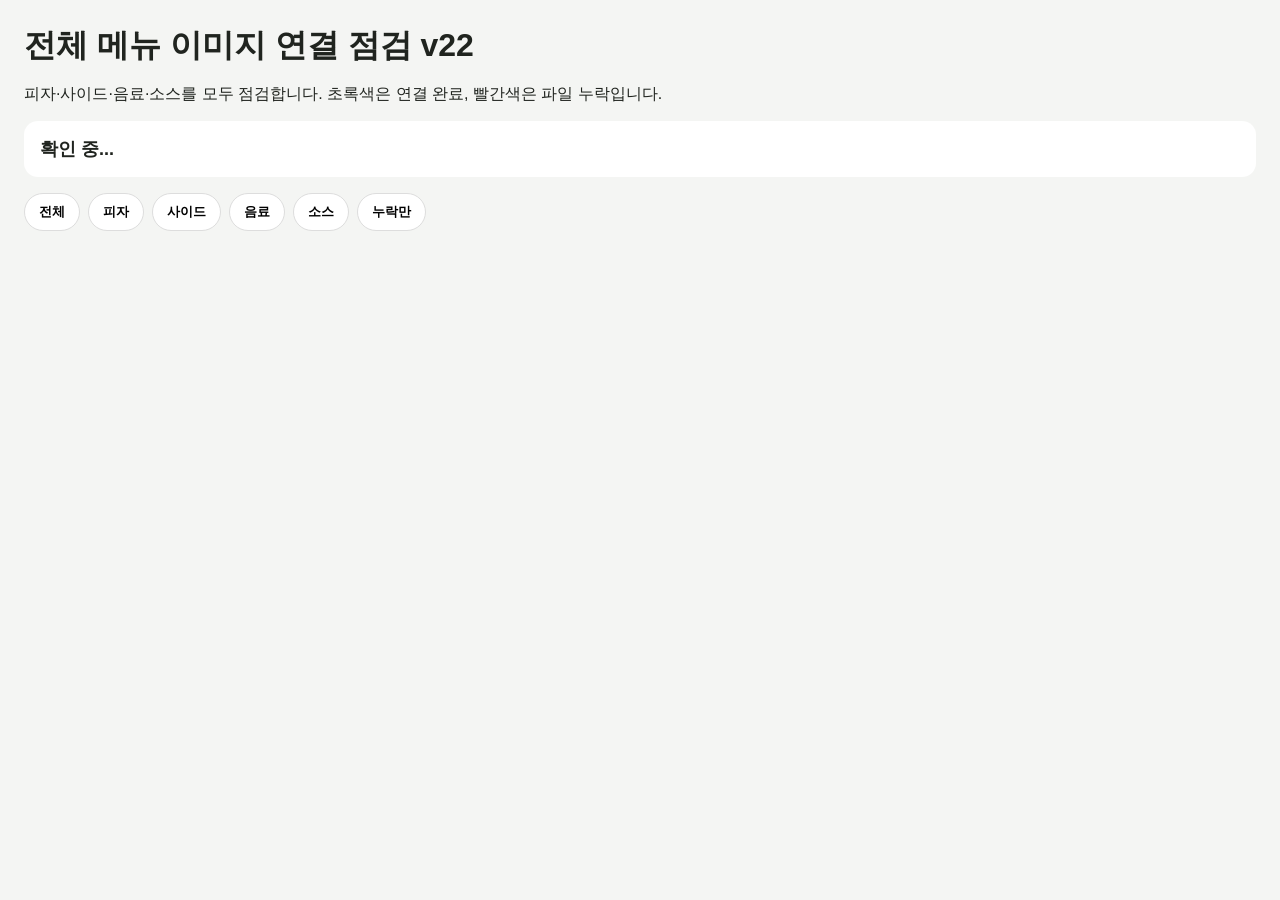
<file: #U110b#U1175#U1106#U1175#U110c#U1175#U110c#U1165#U11b7#U1100#U1165#U11b7.html>
<!doctype html><html lang="ko"><head><meta charset="utf-8"><meta name="viewport" content="width=device-width,initial-scale=1"><title>키오스크 전체 이미지 점검 v22</title><style>body{font-family:Arial,"Noto Sans KR",sans-serif;margin:24px;background:#f4f5f3;color:#20241f}h1{margin-bottom:4px}.sum{padding:16px;background:white;border-radius:14px;margin:16px 0;font-size:18px;font-weight:900}.filters{display:flex;gap:8px;flex-wrap:wrap;margin:12px 0}.filters button{border:1px solid #ddd;background:#fff;border-radius:999px;padding:9px 14px;font-weight:800}.grid{display:grid;grid-template-columns:repeat(auto-fill,minmax(250px,1fr));gap:12px}.card{background:white;border-radius:14px;padding:12px;border:2px solid #ddd}.ok{border-color:#14804a}.bad{border-color:#d71920;background:#fff6f6}.pic{height:150px;display:grid;place-items:center;background:#eee;border-radius:10px;overflow:hidden}.pic img{width:100%;height:100%;object-fit:contain}.name{font-weight:800;margin-top:8px}.file{font-size:12px;color:#666;word-break:break-all}.status{margin-top:8px;font-weight:900}.type{font-size:11px;background:#eef1ee;padding:4px 7px;border-radius:999px;display:inline-block;margin-top:6px}</style><script src="data.js"></script></head><body><h1>전체 메뉴 이미지 연결 점검 v22</h1><p>피자·사이드·음료·소스를 모두 점검합니다. 초록색은 연결 완료, 빨간색은 파일 누락입니다.</p><div id="sum" class="sum">확인 중...</div><div class="filters"><button onclick="show('ALL')">전체</button><button onclick="show('PIZZA')">피자</button><button onclick="show('SIDE')">사이드</button><button onclick="show('DRINK')">음료</button><button onclick="show('SAUCE')">소스</button><button onclick="show('BAD')">누락만</button></div><div id="grid" class="grid"></div><script>const d=window.KIOSK_DATA;const items=[...d.PIZZAS.map(x=>({...x,_type:'PIZZA'})),...d.SIDES.map(x=>({...x,_type:'SIDE'})),...d.DRINKS.map(x=>({...x,_type:'DRINK'})),...d.SAUCES.map(x=>({...x,_type:'SAUCE'}))];let done=0,checked=0;const grid=document.getElementById('grid');items.forEach(x=>{const c=document.createElement('div');c.className='card';c.dataset.type=x._type;const src='assets/images/'+encodeURIComponent(x.image||'');c.innerHTML=`<div class="pic"><img loading="lazy" src="${src}" alt=""></div><div class="type">${x._type}</div><div class="name">${x.id} · ${x.name}</div><div class="file">${x.image||'파일명 없음'}</div><div class="status">확인 중</div>`;const img=c.querySelector('img'),st=c.querySelector('.status');img.onload=()=>{c.classList.add('ok');c.dataset.status='OK';st.textContent='연결 완료';done++;checked++;update()};img.onerror=()=>{c.classList.add('bad');c.dataset.status='BAD';img.remove();c.querySelector('.pic').textContent='이미지 없음';st.textContent='파일 누락';checked++;update()};grid.appendChild(c)});function update(){document.getElementById('sum').textContent=`연결 ${done}개 / 전체 ${items.length}개 · 누락 ${checked-done}개`}function show(t){document.querySelectorAll('.card').forEach(c=>c.style.display=(t==='ALL'||c.dataset.type===t||(t==='BAD'&&c.dataset.status==='BAD'))?'block':'none')}update();</script></body></html>
</file>
